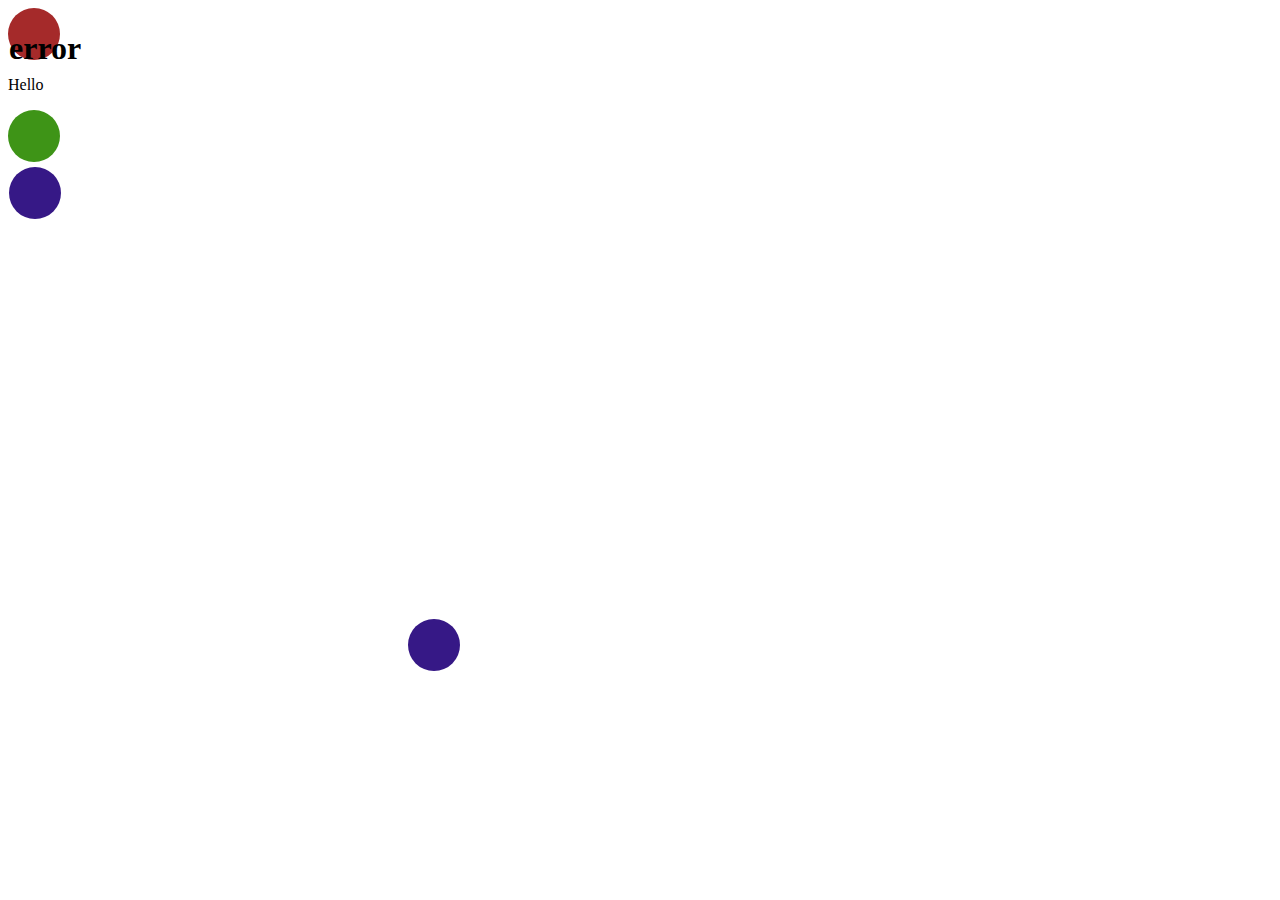
<file: ss.html>
<html>
    <head>
        <link rel="stylesheet" href="ss.css">
    </head>
    <body>
        <div class="box1">
            <h1>error</h1>
        </div>
        <p>Hello</p>
        <div class="box2"></div>
        <div class="box3"></div>
        <div class="box4"></div>
    </body>
</html>
</file>
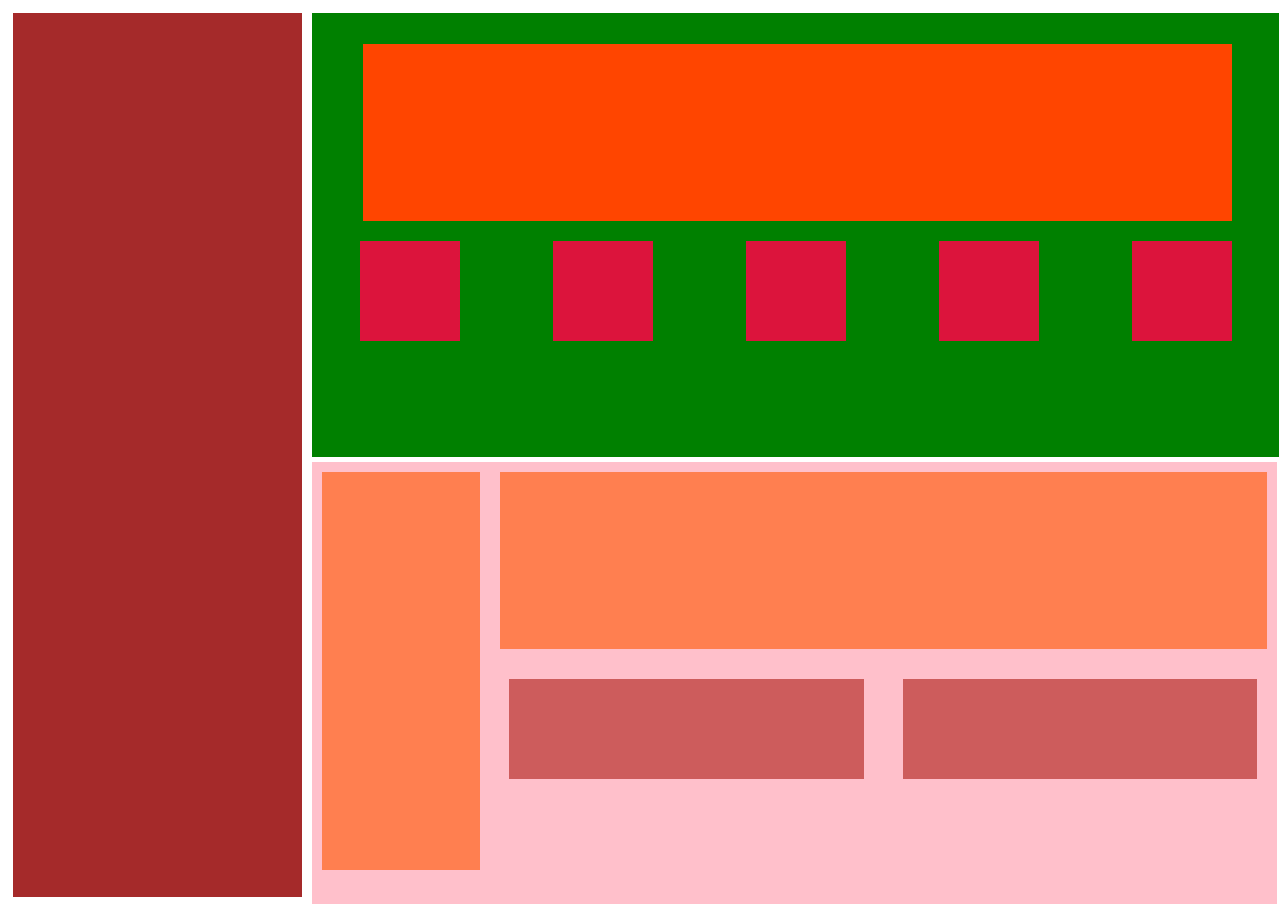
<file: task.html>
<html>
    <head>
        <link rel="stylesheet" href="style.css">
        <title>Intro</title>
    </head>
    <body>
        <div class="main1">            
            <div class="main2"></div>
            <div class="main3">
                <div class="sub1">
                    <div class="bar"></div>
                    <div class="boxs">
                        <div class="box"></div>
                        <div class="box"></div>
                        <div class="box"></div>
                        <div class="box"></div>
                        <div class="box"></div>
                    </div>
                </div>
                <div class="sub2">
                    <div class="sq1"></div>
                    <div class="sq2">
                        <div class="para"></div>
                        <div class="para2">
                            <div class="div1"></div>
                            <div class="div2"></div>
                        </div>
                    </div>
                </div>
            </div>
        </div>            
    </body>
</html>
</file>
<file: ss.css>
.box1{
    width: 50px;
    height: 50px;
    padding: 1px;
    background-color: brown;
    border-radius: 50%;
    transition: margin-left 5s;
}
.box1:hover{
    margin-left: 50%;
}
.box2{
    width: 50px;
    height: 50px;
    padding: 1px;
    background-color: rgb(62, 148, 23);
    border-radius: 50%;
    transition: margin-left 8s;
    margin-top: 5px;
}
.box2:hover{
    margin-left: 50%;
}
.box3{
    width: 50px;
    height: 50px;
    padding: 1px;
    background-color: rgb(54, 24, 134);
    border-radius: 50%;
    margin-top: 5px;
    margin-left: 1px;
}
.box3:hover{
    margin-left: 150px;
}
.box4{
    width: 50px;
    height: 50px;
    padding: 1px;
    background-color: rgb(54, 24, 134);
    border-radius: 50%;
    margin-top: 400px;
    margin-left: 400px;
    transition: margin-top 3s;
}
.box4:hover{
    margin-top: 2px;
}
</file>
<file: style.css>
/* .box1{
    background-color: red;
    width: 90%;
    height:50px ;
    
}
.box2{
    background-color: blue;
    width: 80%;
    height: 200px;
    margin: 15px;
}
.box3{
    background-color: green;
    width: 70%;
    height:250px ;
    display: flex;
    justify-content: space-around;
    align-items: center;
}
.sub{
    width:150px;
    height: 150px;
    background-color: blue;
}
.box4{
    background-color: aqua;
    width:100px;
    height: 250px;
    margin:15px;
}
.box5{
    display: flex;
    align-items: center;
} */
/*
.box{
    width: 200px;
    height: 200px;
    background-color: blueviolet;
    border-radius: 10px;
    transition: width 5s,height 5s,background-color 8s,transform 10s ,border-radius 13s;
}
.box:hover{
    width: 400px;
    height: 400px;
    background-color: pink;
    border-radius: 50%;
    transform: rotate(180deg);
} */

.main1{
    display: flex;
   height: 100%;
   width: 100%;
}
.main2{
    background-color: brown;
    width: 30%;
    height: 100%;
    margin: 5px;
}
.sub1{
    width: 100%;
    height: 50%;
    background-color: green;
    margin: 5px;
    padding: 1px;
}
.sub2{
    width: 100%;
    height: 50%;
    margin: 5px;
    background-color: pink;
    display: flex;
}
.main3{
    width: 100%;
}
.bar{
    background-color: orangered;
    width: 90%;
    height: 40%;
    margin-left: 50px;
    margin-top: 30px;
}
.box{
    height: 100px;
    width: 100px;
    background-color: crimson;
    
}
.boxs{
    display: flex;
    justify-content: space-around;
    align-items: center;
    margin-top: 20px;
}
.sq1{
    width: 20%;
    height: 90%;
    background-color: coral ;
    margin: 10px;
}
.sq2{
    width: 100%;
    height: 100%;
}
.para{
    height: 40%;
    margin: 10px;
    background-color: coral;
}
.para2{
    display: flex;
    width: 100%;
    margin-top: 30px;
    justify-content: space-around;
}
.div1{
    background-color: indianred;
    height: 100px;
    width: 45%;
}
.div2{
    background-color: indianred;
    height: 100px;
    width: 45%;
   
}
</file>
